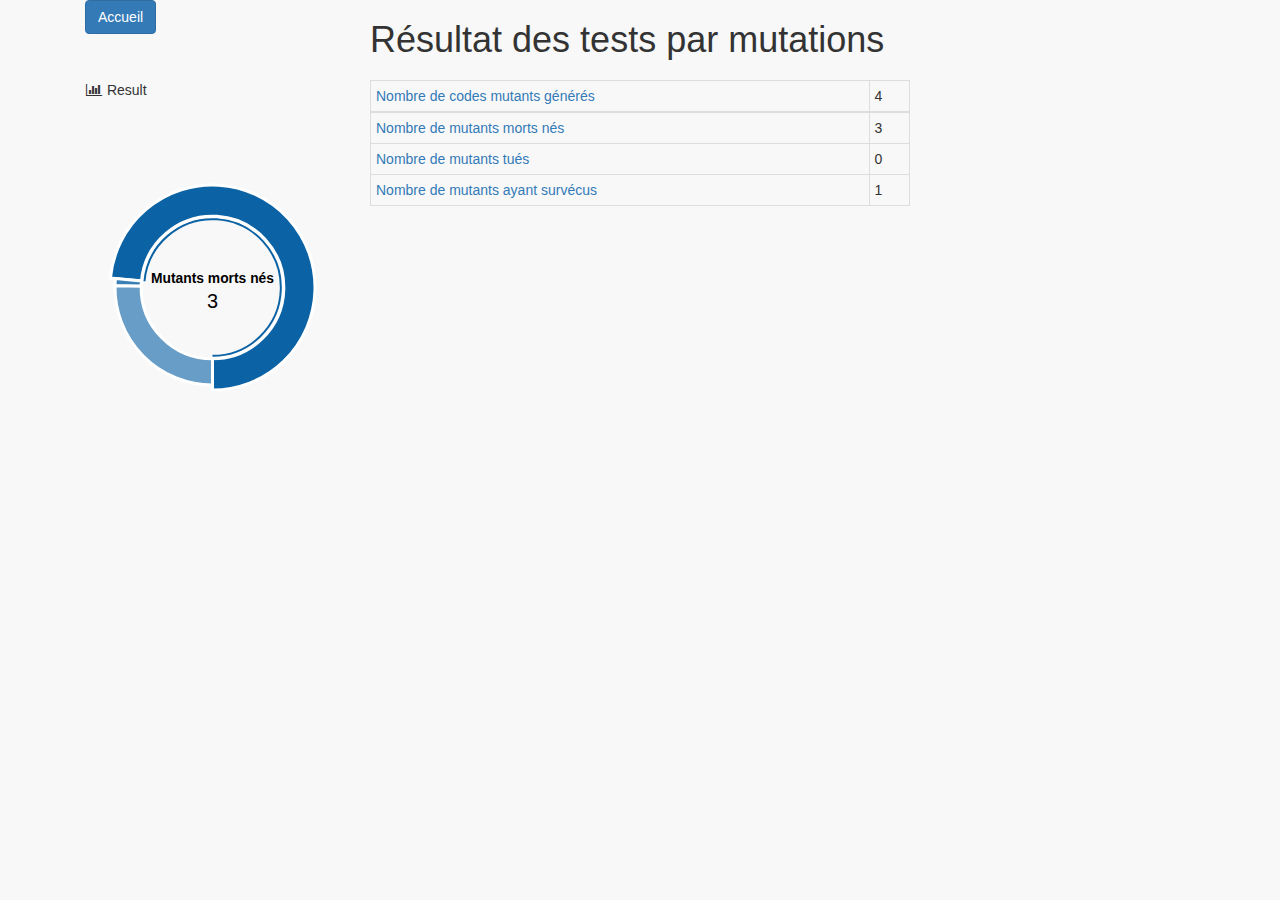
<file: Report/index.html>
<!DOCTYPE html>
<html>
<head>
<meta http-equiv="refresh" content="0;url=pages/index.html">
<title>SB Admin 2</title>
<script language="javascript">
    window.location.href = "pages/index.html"
</script>
</head>
<body>
Go to <a href="pages/index.html">/pages/index.html</a>
</body>



</html>
</file>
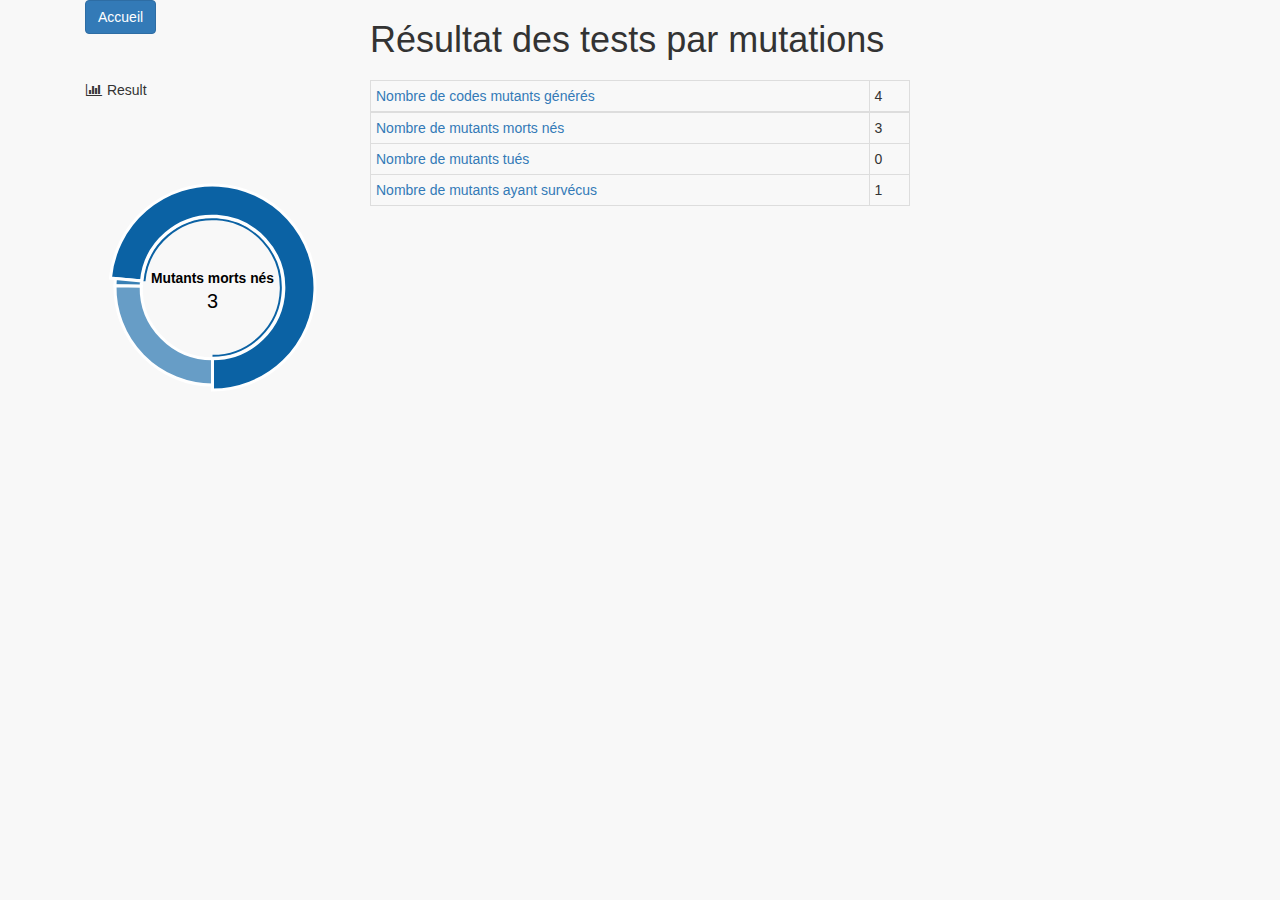
<file: Report/pages/index.html>
<!DOCTYPE html> 
 <html lang="en"> 
<head>
<meta charset="utf-8">
<meta http-equiv="X-UA-Compatible" content="IE=edge">
    <meta name="viewport" content="width=device-width, initial-scale=1">
    <meta name="description" content="">   
 <meta name="author" content="">
    <title>Mutation Testing Report</title>
    <!-- Bootstrap Core CSS -->
    <link href="../bower_components/bootstrap/dist/css/bootstrap.min.css" rel="stylesheet">
    <!-- MetisMenu CSS -->
    <link href="../bower_components/metisMenu/dist/metisMenu.min.css" rel="stylesheet">
   <!-- Timeline CSS -->
    <link href="../dist/css/timeline.css" rel="stylesheet">
    <!-- Custom CSS -->
    <link href="../dist/css/sb-admin-2.css" rel="stylesheet">
    <!-- Morris Charts CSS -->
    <link href="../bower_components/morrisjs/morris.css" rel="stylesheet">
    <!-- Custom Fonts -->
    <link href="../bower_components/font-awesome/css/font-awesome.min.css" rel="stylesheet" type="text/css">
    <!-- HTML5 Shim and Respond.js IE8 support of HTML5 elements and media queries -->
</head>
<body>
<div class="container">
<div class="col-lg-1">
<a href="index.html"><button class="btn btn-primary">Accueil</button> </a>
</div>
<div class="col-lg-6 col-lg-offset-2">
<h1> Résultat des tests par mutations<h1>
</div>
</div>
<div class="container">
	<div class="col-lg-3 col-lg-offset-O">
<i class="fa fa-bar-chart-o fa-fw"></i> Result		<div class="panel-body">
		  <div id="morris-donut-chart"></div> 
</div></div><div class="col-lg-6 colg-lg-offset-1"><table class="table table-condensed table-bordered">  <thead><tr> <td><a href="allMutation.html" >Nombre de codes mutants générés</a> </td> <td>4</td> </tr> </thead> <tbody> <tr> <td><a href="mortNéeMutation.html">Nombre de mutants morts nés</a></td> <td>3</td> </tr> <tr> <td><a href="killedMutation.html" >Nombre de mutants tués</a></td>         <td>0</td> </tr><tr>   <td><a href="aliveMutation.html" >Nombre de mutants ayant survécus</a></td> <td>1</td>  </tr>   </tbody> </table></div></div><!-- jQuery -->    <script src="../bower_components/jquery/dist/jquery.min.js"></script><script src="../bower_components/bootstrap/dist/js/bootstrap.min.js"></script>    <script src="../bower_components/metisMenu/dist/metisMenu.min.js"></script>  <!-- Morris Charts JavaScript -->    <script src="../bower_components/raphael/raphael-min.js"></script>   <script src="../bower_components/morrisjs/morris.min.js"></script>    <script src="../js/morris-data.js"></script>    <!-- Custom Theme JavaScript -->    <script src="../dist/js/sb-admin-2.js"></script></body></html>
</file>
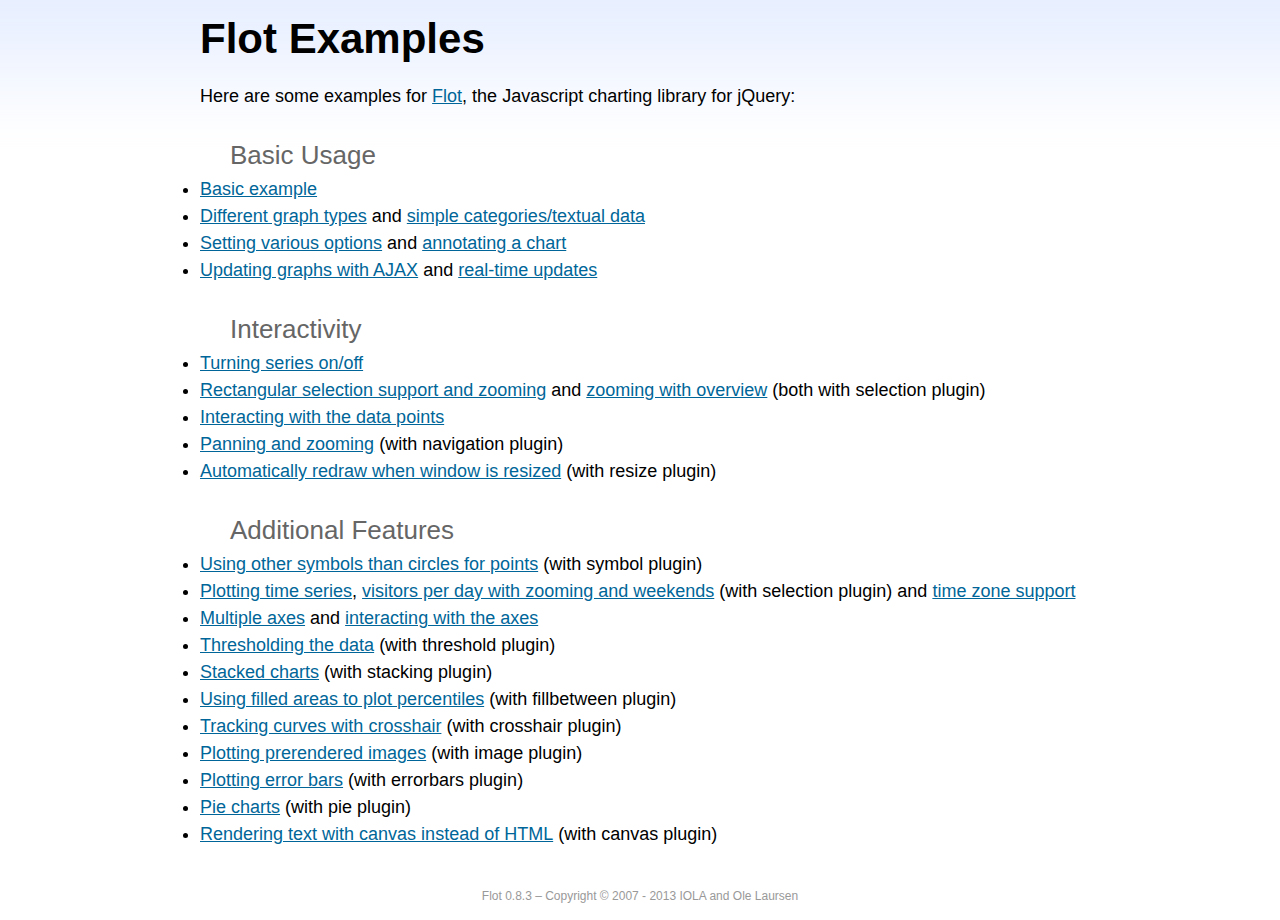
<file: Report/bower_components/flot/examples/index.html>
<!DOCTYPE html PUBLIC "-//W3C//DTD HTML 4.01//EN" "http://www.w3.org/TR/html4/strict.dtd">
<html>
<head>
	<meta http-equiv="Content-Type" content="text/html; charset=utf-8">
	<title>Flot Examples</title>
	<link href="examples.css" rel="stylesheet" type="text/css">
	<style>

	h3 {
		margin-top: 30px;
		margin-bottom: 5px;
	}

	</style>
	<script language="javascript" type="text/javascript" src="../jquery.js"></script>
	<script language="javascript" type="text/javascript" src="../jquery.flot.js"></script>
	<script type="text/javascript">

	$(function() {

		// Add the Flot version string to the footer

		$("#footer").prepend("Flot " + $.plot.version + " &ndash; ");
	});

	</script>
</head>
<body>

	<div id="header">
		<h2>Flot Examples</h2>
	</div>

	<div id="content">

		<p>Here are some examples for <a href="http://www.flotcharts.org">Flot</a>, the Javascript charting library for jQuery:</p>

		<h3>Basic Usage</h3>

		<ul>
			<li><a href="basic-usage/index.html">Basic example</a></li>
			<li><a href="series-types/index.html">Different graph types</a> and <a href="categories/index.html">simple categories/textual data</a></li>
			<li><a href="basic-options/index.html">Setting various options</a> and <a href="annotating/index.html">annotating a chart</a></li>
			<li><a href="ajax/index.html">Updating graphs with AJAX</a> and <a href="realtime/index.html">real-time updates</a></li>
		</ul>

		<h3>Interactivity</h3>

		<ul>
			<li><a href="series-toggle/index.html">Turning series on/off</a></li>
			<li><a href="selection/index.html">Rectangular selection support and zooming</a> and <a href="zooming/index.html">zooming with overview</a> (both with selection plugin)</li>
			<li><a href="interacting/index.html">Interacting with the data points</a></li>
			<li><a href="navigate/index.html">Panning and zooming</a> (with navigation plugin)</li>
			<li><a href="resize/index.html">Automatically redraw when window is resized</a> (with resize plugin)</li>
		</ul>

		<h3>Additional Features</h3>

		<ul>
			<li><a href="symbols/index.html">Using other symbols than circles for points</a> (with symbol plugin)</li>
			<li><a href="axes-time/index.html">Plotting time series</a>, <a href="visitors/index.html">visitors per day with zooming and weekends</a> (with selection plugin) and <a href="axes-time-zones/index.html">time zone support</a></li>
			<li><a href="axes-multiple/index.html">Multiple axes</a> and <a href="axes-interacting/index.html">interacting with the axes</a></li>
			<li><a href="threshold/index.html">Thresholding the data</a> (with threshold plugin)</li>
			<li><a href="stacking/index.html">Stacked charts</a> (with stacking plugin)</li>
			<li><a href="percentiles/index.html">Using filled areas to plot percentiles</a> (with fillbetween plugin)</li>
			<li><a href="tracking/index.html">Tracking curves with crosshair</a> (with crosshair plugin)</li>
			<li><a href="image/index.html">Plotting prerendered images</a> (with image plugin)</li>
			<li><a href="series-errorbars/index.html">Plotting error bars</a> (with errorbars plugin)</li>
			<li><a href="series-pie/index.html">Pie charts</a> (with pie plugin)</li>
			<li><a href="canvas/index.html">Rendering text with canvas instead of HTML</a> (with canvas plugin)</li>
		</ul>

	</div>

	<div id="footer">
		Copyright &copy; 2007 - 2013 IOLA and Ole Laursen
	</div>

</body>
</html>
</file>
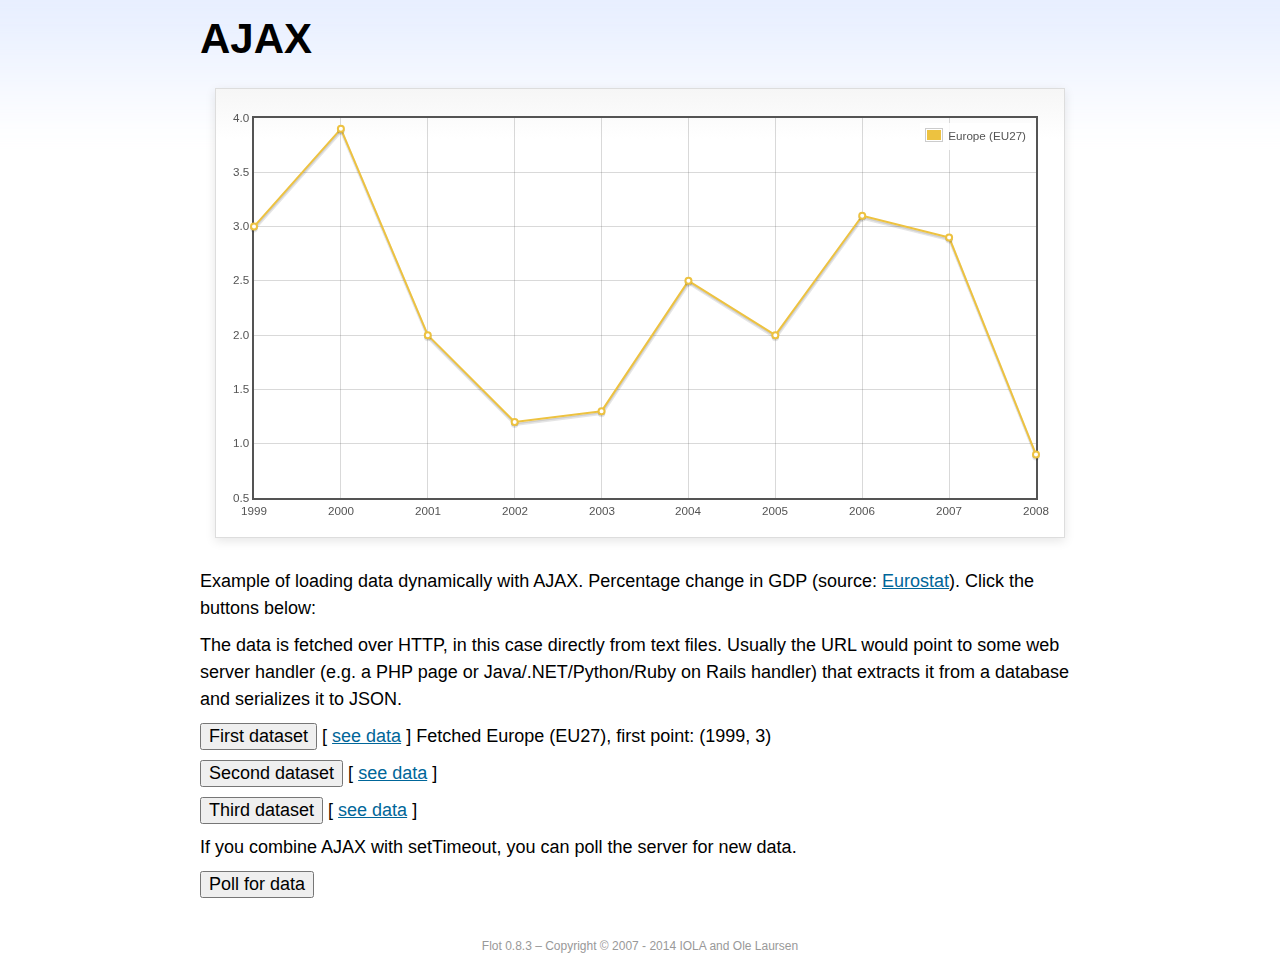
<file: Report/bower_components/flot/examples/ajax/index.html>
<!DOCTYPE html PUBLIC "-//W3C//DTD HTML 4.01//EN" "http://www.w3.org/TR/html4/strict.dtd">
<html>
<head>
	<meta http-equiv="Content-Type" content="text/html; charset=utf-8">
	<title>Flot Examples: AJAX</title>
	<link href="../examples.css" rel="stylesheet" type="text/css">
	<!--[if lte IE 8]><script language="javascript" type="text/javascript" src="../../excanvas.min.js"></script><![endif]-->
	<script language="javascript" type="text/javascript" src="../../jquery.js"></script>
	<script language="javascript" type="text/javascript" src="../../jquery.flot.js"></script>
	<script type="text/javascript">

	$(function() {

		var options = {
			lines: {
				show: true
			},
			points: {
				show: true
			},
			xaxis: {
				tickDecimals: 0,
				tickSize: 1
			}
		};

		var data = [];

		$.plot("#placeholder", data, options);

		// Fetch one series, adding to what we already have

		var alreadyFetched = {};

		$("button.fetchSeries").click(function () {

			var button = $(this);

			// Find the URL in the link right next to us, then fetch the data

			var dataurl = button.siblings("a").attr("href");

			function onDataReceived(series) {

				// Extract the first coordinate pair; jQuery has parsed it, so
				// the data is now just an ordinary JavaScript object

				var firstcoordinate = "(" + series.data[0][0] + ", " + series.data[0][1] + ")";
				button.siblings("span").text("Fetched " + series.label + ", first point: " + firstcoordinate);

				// Push the new data onto our existing data array

				if (!alreadyFetched[series.label]) {
					alreadyFetched[series.label] = true;
					data.push(series);
				}

				$.plot("#placeholder", data, options);
			}

			$.ajax({
				url: dataurl,
				type: "GET",
				dataType: "json",
				success: onDataReceived
			});
		});

		// Initiate a recurring data update

		$("button.dataUpdate").click(function () {

			data = [];
			alreadyFetched = {};

			$.plot("#placeholder", data, options);

			var iteration = 0;

			function fetchData() {

				++iteration;

				function onDataReceived(series) {

					// Load all the data in one pass; if we only got partial
					// data we could merge it with what we already have.

					data = [ series ];
					$.plot("#placeholder", data, options);
				}

				// Normally we call the same URL - a script connected to a
				// database - but in this case we only have static example
				// files, so we need to modify the URL.

				$.ajax({
					url: "data-eu-gdp-growth-" + iteration + ".json",
					type: "GET",
					dataType: "json",
					success: onDataReceived
				});

				if (iteration < 5) {
					setTimeout(fetchData, 1000);
				} else {
					data = [];
					alreadyFetched = {};
				}
			}

			setTimeout(fetchData, 1000);
		});

		// Load the first series by default, so we don't have an empty plot

		$("button.fetchSeries:first").click();

		// Add the Flot version string to the footer

		$("#footer").prepend("Flot " + $.plot.version + " &ndash; ");
	});

	</script>
</head>
<body>

	<div id="header">
		<h2>AJAX</h2>
	</div>

	<div id="content">

		<div class="demo-container">
			<div id="placeholder" class="demo-placeholder"></div>
		</div>

		<p>Example of loading data dynamically with AJAX. Percentage change in GDP (source: <a href="http://epp.eurostat.ec.europa.eu/tgm/table.do?tab=table&init=1&plugin=1&language=en&pcode=tsieb020">Eurostat</a>). Click the buttons below:</p>

		<p>The data is fetched over HTTP, in this case directly from text files. Usually the URL would point to some web server handler (e.g. a PHP page or Java/.NET/Python/Ruby on Rails handler) that extracts it from a database and serializes it to JSON.</p>

		<p>
			<button class="fetchSeries">First dataset</button>
			[ <a href="data-eu-gdp-growth.json">see data</a> ]
			<span></span>
		</p>

		<p>
			<button class="fetchSeries">Second dataset</button>
			[ <a href="data-japan-gdp-growth.json">see data</a> ]
			<span></span>
		</p>

		<p>
			<button class="fetchSeries">Third dataset</button>
			[ <a href="data-usa-gdp-growth.json">see data</a> ]
			<span></span>
		</p>

		<p>If you combine AJAX with setTimeout, you can poll the server for new data.</p>

		<p>
			<button class="dataUpdate">Poll for data</button>
		</p>

	</div>

	<div id="footer">
		Copyright &copy; 2007 - 2014 IOLA and Ole Laursen
	</div>

</body>
</html>
</file>
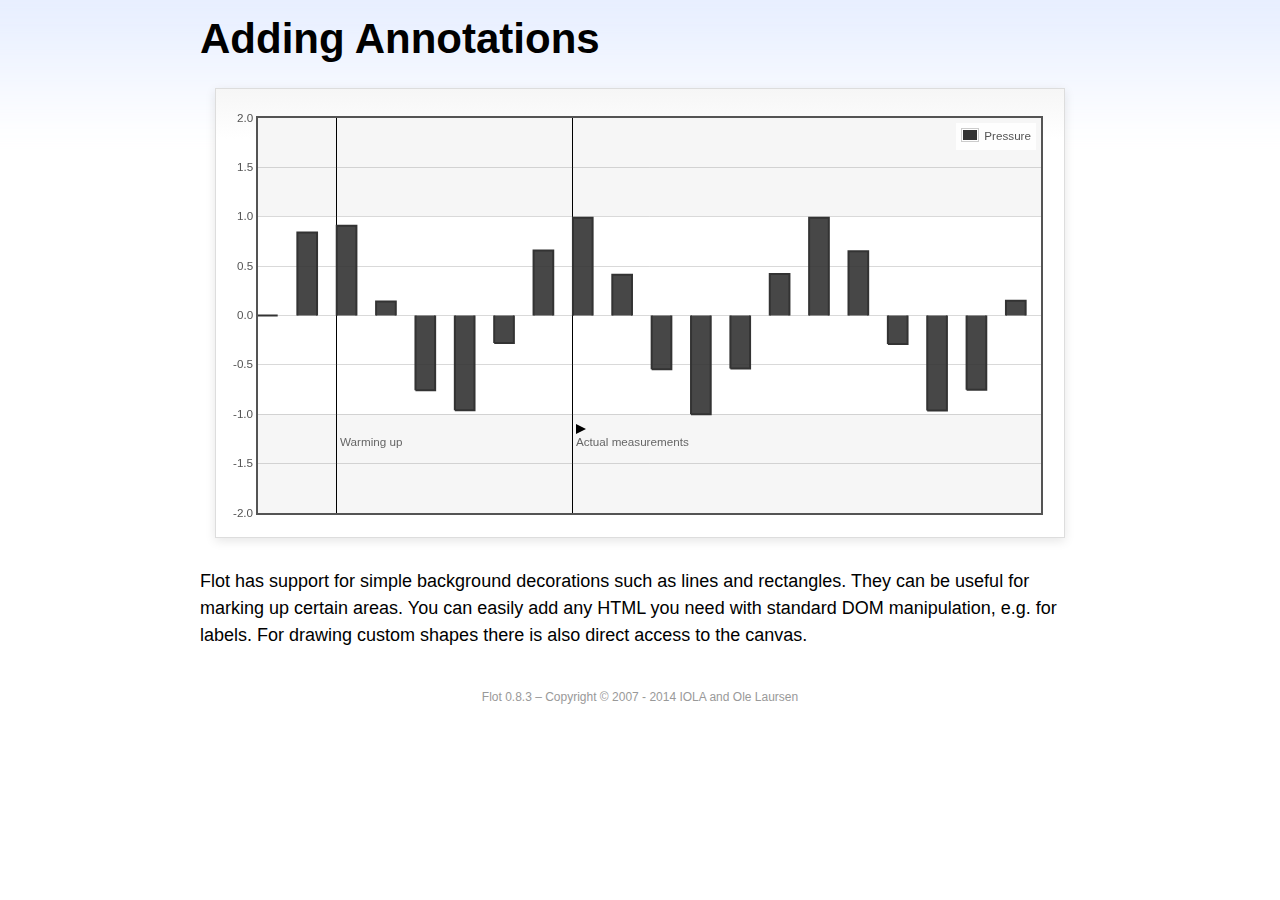
<file: Report/bower_components/flot/examples/annotating/index.html>
<!DOCTYPE html PUBLIC "-//W3C//DTD HTML 4.01//EN" "http://www.w3.org/TR/html4/strict.dtd">
<html>
<head>
	<meta http-equiv="Content-Type" content="text/html; charset=utf-8">
	<title>Flot Examples: Adding Annotations</title>
	<link href="../examples.css" rel="stylesheet" type="text/css">
	<!--[if lte IE 8]><script language="javascript" type="text/javascript" src="../../excanvas.min.js"></script><![endif]-->
	<script language="javascript" type="text/javascript" src="../../jquery.js"></script>
	<script language="javascript" type="text/javascript" src="../../jquery.flot.js"></script>
	<script type="text/javascript">

	$(function() {

		var d1 = [];
		for (var i = 0; i < 20; ++i) {
			d1.push([i, Math.sin(i)]);
		}

		var data = [{ data: d1, label: "Pressure", color: "#333" }];

		var markings = [
			{ color: "#f6f6f6", yaxis: { from: 1 } },
			{ color: "#f6f6f6", yaxis: { to: -1 } },
			{ color: "#000", lineWidth: 1, xaxis: { from: 2, to: 2 } },
			{ color: "#000", lineWidth: 1, xaxis: { from: 8, to: 8 } }
		];

		var placeholder = $("#placeholder");

		var plot = $.plot(placeholder, data, {
			bars: { show: true, barWidth: 0.5, fill: 0.9 },
			xaxis: { ticks: [], autoscaleMargin: 0.02 },
			yaxis: { min: -2, max: 2 },
			grid: { markings: markings }
		});

		var o = plot.pointOffset({ x: 2, y: -1.2});

		// Append it to the placeholder that Flot already uses for positioning

		placeholder.append("<div style='position:absolute;left:" + (o.left + 4) + "px;top:" + o.top + "px;color:#666;font-size:smaller'>Warming up</div>");

		o = plot.pointOffset({ x: 8, y: -1.2});
		placeholder.append("<div style='position:absolute;left:" + (o.left + 4) + "px;top:" + o.top + "px;color:#666;font-size:smaller'>Actual measurements</div>");

		// Draw a little arrow on top of the last label to demonstrate canvas
		// drawing

		var ctx = plot.getCanvas().getContext("2d");
		ctx.beginPath();
		o.left += 4;
		ctx.moveTo(o.left, o.top);
		ctx.lineTo(o.left, o.top - 10);
		ctx.lineTo(o.left + 10, o.top - 5);
		ctx.lineTo(o.left, o.top);
		ctx.fillStyle = "#000";
		ctx.fill();

		// Add the Flot version string to the footer

		$("#footer").prepend("Flot " + $.plot.version + " &ndash; ");
	});

	</script>
</head>
<body>

	<div id="header">
		<h2>Adding Annotations</h2>
	</div>

	<div id="content">

		<div class="demo-container">
			<div id="placeholder" class="demo-placeholder"></div>
		</div>

		<p>Flot has support for simple background decorations such as lines and rectangles. They can be useful for marking up certain areas. You can easily add any HTML you need with standard DOM manipulation, e.g. for labels. For drawing custom shapes there is also direct access to the canvas.</p>

	</div>

	<div id="footer">
		Copyright &copy; 2007 - 2014 IOLA and Ole Laursen
	</div>

</body>
</html>
</file>
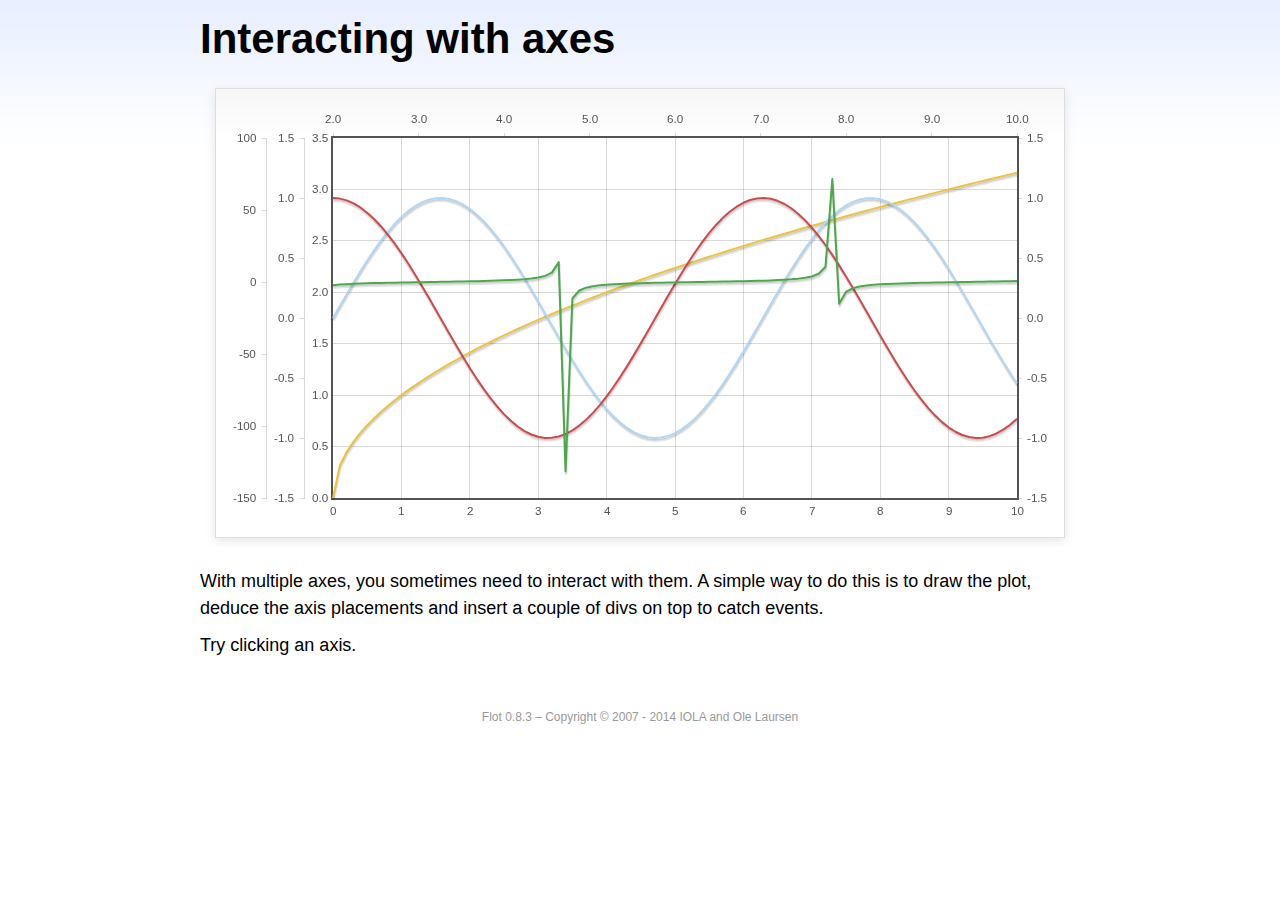
<file: Report/bower_components/flot/examples/axes-interacting/index.html>
<!DOCTYPE html PUBLIC "-//W3C//DTD HTML 4.01//EN" "http://www.w3.org/TR/html4/strict.dtd">
<html>
<head>
	<meta http-equiv="Content-Type" content="text/html; charset=utf-8">
	<title>Flot Examples: Interacting with axes</title>
	<link href="../examples.css" rel="stylesheet" type="text/css">
	<!--[if lte IE 8]><script language="javascript" type="text/javascript" src="../../excanvas.min.js"></script><![endif]-->
	<script language="javascript" type="text/javascript" src="../../jquery.js"></script>
	<script language="javascript" type="text/javascript" src="../../jquery.flot.js"></script>
	<script type="text/javascript">

	$(function() {

		function generate(start, end, fn) {
			var res = [];
			for (var i = 0; i <= 100; ++i) {
				var x = start + i / 100 * (end - start);
				res.push([x, fn(x)]);
			}
			return res;
		}

		var data = [
			{ data: generate(0, 10, function (x) { return Math.sqrt(x);}), xaxis: 1, yaxis:1 },
			{ data: generate(0, 10, function (x) { return Math.sin(x);}), xaxis: 1, yaxis:2 },
			{ data: generate(0, 10, function (x) { return Math.cos(x);}), xaxis: 1, yaxis:3 },
			{ data: generate(2, 10, function (x) { return Math.tan(x);}), xaxis: 2, yaxis: 4 }
		];

		var plot = $.plot("#placeholder", data, {
			xaxes: [
				{ position: 'bottom' },
				{ position: 'top'}
			],
			yaxes: [
				{ position: 'left' },
				{ position: 'left' },
				{ position: 'right' },
				{ position: 'left' }
			]
		});

		// Create a div for each axis

		$.each(plot.getAxes(), function (i, axis) {
			if (!axis.show)
				return;

			var box = axis.box;

			$("<div class='axisTarget' style='position:absolute; left:" + box.left + "px; top:" + box.top + "px; width:" + box.width +  "px; height:" + box.height + "px'></div>")
				.data("axis.direction", axis.direction)
				.data("axis.n", axis.n)
				.css({ backgroundColor: "#f00", opacity: 0, cursor: "pointer" })
				.appendTo(plot.getPlaceholder())
				.hover(
					function () { $(this).css({ opacity: 0.10 }) },
					function () { $(this).css({ opacity: 0 }) }
				)
				.click(function () {
					$("#click").text("You clicked the " + axis.direction + axis.n + "axis!")
				});
		});

		// Add the Flot version string to the footer

		$("#footer").prepend("Flot " + $.plot.version + " &ndash; ");
	});

	</script>
</head>
<body>

	<div id="header">
		<h2>Interacting with axes</h2>
	</div>

	<div id="content">

		<div class="demo-container">
			<div id="placeholder" class="demo-placeholder"></div>
		</div>

		<p>With multiple axes, you sometimes need to interact with them. A simple way to do this is to draw the plot, deduce the axis placements and insert a couple of divs on top to catch events.</p>

		<p>Try clicking an axis.</p>

		<p id="click"></p>

	</div>

	<div id="footer">
		Copyright &copy; 2007 - 2014 IOLA and Ole Laursen
	</div>

</body>
</html>
</file>
<file: Report/dist/css/timeline.css>
.timeline {
    position: relative;
    padding: 20px 0 20px;
    list-style: none;
}

.timeline:before {
    content: " ";
    position: absolute;
    top: 0;
    bottom: 0;
    left: 50%;
    width: 3px;
    margin-left: -1.5px;
    background-color: #eeeeee;
}

.timeline > li {
    position: relative;
    margin-bottom: 20px;
}

.timeline > li:before,
.timeline > li:after {
    content: " ";
    display: table;
}

.timeline > li:after {
    clear: both;
}

.timeline > li:before,
.timeline > li:after {
    content: " ";
    display: table;
}

.timeline > li:after {
    clear: both;
}

.timeline > li > .timeline-panel {
    float: left;
    position: relative;
    width: 46%;
    padding: 20px;
    border: 1px solid #d4d4d4;
    border-radius: 2px;
    -webkit-box-shadow: 0 1px 6px rgba(0,0,0,0.175);
    box-shadow: 0 1px 6px rgba(0,0,0,0.175);
}

.timeline > li > .timeline-panel:before {
    content: " ";
    display: inline-block;
    position: absolute;
    top: 26px;
    right: -15px;
    border-top: 15px solid transparent;
    border-right: 0 solid #ccc;
    border-bottom: 15px solid transparent;
    border-left: 15px solid #ccc;
}

.timeline > li > .timeline-panel:after {
    content: " ";
    display: inline-block;
    position: absolute;
    top: 27px;
    right: -14px;
    border-top: 14px solid transparent;
    border-right: 0 solid #fff;
    border-bottom: 14px solid transparent;
    border-left: 14px solid #fff;
}

.timeline > li > .timeline-badge {
    z-index: 100;
    position: absolute;
    top: 16px;
    left: 50%;
    width: 50px;
    height: 50px;
    margin-left: -25px;
    border-radius: 50% 50% 50% 50%;
    text-align: center;
    font-size: 1.4em;
    line-height: 50px;
    color: #fff;
    background-color: #999999;
}

.timeline > li.timeline-inverted > .timeline-panel {
    float: right;
}

.timeline > li.timeline-inverted > .timeline-panel:before {
    right: auto;
    left: -15px;
    border-right-width: 15px;
    border-left-width: 0;
}

.timeline > li.timeline-inverted > .timeline-panel:after {
    right: auto;
    left: -14px;
    border-right-width: 14px;
    border-left-width: 0;
}

.timeline-badge.primary {
    background-color: #2e6da4 !important;
}

.timeline-badge.success {
    background-color: #3f903f !important;
}

.timeline-badge.warning {
    background-color: #f0ad4e !important;
}

.timeline-badge.danger {
    background-color: #d9534f !important;
}

.timeline-badge.info {
    background-color: #5bc0de !important;
}

.timeline-title {
    margin-top: 0;
    color: inherit;
}

.timeline-body > p,
.timeline-body > ul {
    margin-bottom: 0;
}

.timeline-body > p + p {
    margin-top: 5px;
}

@media(max-width:767px) {
    ul.timeline:before {
        left: 40px;
    }

    ul.timeline > li > .timeline-panel {
        width: calc(100% - 90px);
        width: -moz-calc(100% - 90px);
        width: -webkit-calc(100% - 90px);
    }

    ul.timeline > li > .timeline-badge {
        top: 16px;
        left: 15px;
        margin-left: 0;
    }

    ul.timeline > li > .timeline-panel {
        float: right;
    }

    ul.timeline > li > .timeline-panel:before {
        right: auto;
        left: -15px;
        border-right-width: 15px;
        border-left-width: 0;
    }

    ul.timeline > li > .timeline-panel:after {
        right: auto;
        left: -14px;
        border-right-width: 14px;
        border-left-width: 0;
    }
}
</file>
<file: Report/bower_components/morrisjs/morris.css>
.morris-hover{position:absolute;z-index:1000}.morris-hover.morris-default-style{border-radius:10px;padding:6px;color:#666;background:rgba(255,255,255,0.8);border:solid 2px rgba(230,230,230,0.8);font-family:sans-serif;font-size:12px;text-align:center}.morris-hover.morris-default-style .morris-hover-row-label{font-weight:bold;margin:0.25em 0}
.morris-hover.morris-default-style .morris-hover-point{white-space:nowrap;margin:0.1em 0}
</file>
<file: Report/bower_components/flot/examples/examples.css>
* {	padding: 0; margin: 0; vertical-align: top; }

body {
	background: url(background.png) repeat-x;
	font: 18px/1.5em "proxima-nova", Helvetica, Arial, sans-serif;
}

a {	color: #069; }
a:hover { color: #28b; }

h2 {
	margin-top: 15px;
	font: normal 32px "omnes-pro", Helvetica, Arial, sans-serif;
}

h3 {
	margin-left: 30px;
	font: normal 26px "omnes-pro", Helvetica, Arial, sans-serif;
	color: #666;
}

p {
	margin-top: 10px;
}

button {
	font-size: 18px;
	padding: 1px 7px;
}

input {
	font-size: 18px;
}

input[type=checkbox] {
	margin: 7px;
}

#header {
	position: relative;
	width: 900px;
	margin: auto;
}

#header h2 {
	margin-left: 10px;
	vertical-align: middle;
	font-size: 42px;
	font-weight: bold;
	text-decoration: none;
	color: #000;
}

#content {
	width: 880px;
	margin: 0 auto;
	padding: 10px;
}

#footer {
	margin-top: 25px;
	margin-bottom: 10px;
	text-align: center;
	font-size: 12px;
	color: #999;
}

.demo-container {
	box-sizing: border-box;
	width: 850px;
	height: 450px;
	padding: 20px 15px 15px 15px;
	margin: 15px auto 30px auto;
	border: 1px solid #ddd;
	background: #fff;
	background: linear-gradient(#f6f6f6 0, #fff 50px);
	background: -o-linear-gradient(#f6f6f6 0, #fff 50px);
	background: -ms-linear-gradient(#f6f6f6 0, #fff 50px);
	background: -moz-linear-gradient(#f6f6f6 0, #fff 50px);
	background: -webkit-linear-gradient(#f6f6f6 0, #fff 50px);
	box-shadow: 0 3px 10px rgba(0,0,0,0.15);
	-o-box-shadow: 0 3px 10px rgba(0,0,0,0.1);
	-ms-box-shadow: 0 3px 10px rgba(0,0,0,0.1);
	-moz-box-shadow: 0 3px 10px rgba(0,0,0,0.1);
	-webkit-box-shadow: 0 3px 10px rgba(0,0,0,0.1);
}

.demo-placeholder {
	width: 100%;
	height: 100%;
	font-size: 14px;
	line-height: 1.2em;
}

.legend table {
	border-spacing: 5px;
}
</file>
<file: Report/bower_components/metisMenu/dist/metisMenu.min.css>
/*
 * metismenu - v1.1.3
 * Easy menu jQuery plugin for Twitter Bootstrap 3
 * https://github.com/onokumus/metisMenu
 *
 * Made by Osman Nuri Okumus
 * Under MIT License
 */

.arrow{float:right;line-height:1.42857}.glyphicon.arrow:before{content:"\e079"}.active>a>.glyphicon.arrow:before{content:"\e114"}.fa.arrow:before{content:"\f104"}.active>a>.fa.arrow:before{content:"\f107"}.plus-times{float:right}.fa.plus-times:before{content:"\f067"}.active>a>.fa.plus-times{filter:progid:DXImageTransform.Microsoft.BasicImage(rotation=1);-webkit-transform:rotate(45deg);-moz-transform:rotate(45deg);-ms-transform:rotate(45deg);-o-transform:rotate(45deg);transform:rotate(45deg)}.plus-minus{float:right}.fa.plus-minus:before{content:"\f067"}.active>a>.fa.plus-minus:before{content:"\f068"}
</file>
<file: Report/dist/css/sb-admin-2.css>
/*!
 * Start Bootstrap - SB Admin 2 Bootstrap Admin Theme (http://startbootstrap.com)
 * Code licensed under the Apache License v2.0.
 * For details, see http://www.apache.org/licenses/LICENSE-2.0.
 */

body {
    background-color: #f8f8f8;
}

#wrapper {
    width: 100%;
}

#page-wrapper {
    padding: 0 15px;
    min-height: 568px;
    background-color: #fff;
}

@media(min-width:768px) {
    #page-wrapper {
        position: inherit;
        margin: 0 0 0 250px;
        padding: 0 30px;
        border-left: 1px solid #e7e7e7;
    }
}

.navbar-top-links {
    margin-right: 0;
}

.navbar-top-links li {
    display: inline-block;
}

.navbar-top-links li:last-child {
    margin-right: 15px;
}

.navbar-top-links li a {
    padding: 15px;
    min-height: 50px;
}

.navbar-top-links .dropdown-menu li {
    display: block;
}

.navbar-top-links .dropdown-menu li:last-child {
    margin-right: 0;
}

.navbar-top-links .dropdown-menu li a {
    padding: 3px 20px;
    min-height: 0;
}

.navbar-top-links .dropdown-menu li a div {
    white-space: normal;
}

.navbar-top-links .dropdown-messages,
.navbar-top-links .dropdown-tasks,
.navbar-top-links .dropdown-alerts {
    width: 310px;
    min-width: 0;
}

.navbar-top-links .dropdown-messages {
    margin-left: 5px;
}

.navbar-top-links .dropdown-tasks {
    margin-left: -59px;
}

.navbar-top-links .dropdown-alerts {
    margin-left: -123px;
}

.navbar-top-links .dropdown-user {
    right: 0;
    left: auto;
}

.sidebar .sidebar-nav.navbar-collapse {
    padding-right: 0;
    padding-left: 0;
}

.sidebar .sidebar-search {
    padding: 15px;
}

.sidebar ul li {
    border-bottom: 1px solid #e7e7e7;
}

.sidebar ul li a.active {
    background-color: #eee;
}

.sidebar .arrow {
    float: right;
}

.sidebar .fa.arrow:before {
    content: "\f104";
}

.sidebar .active>a>.fa.arrow:before {
    content: "\f107";
}

.sidebar .nav-second-level li,
.sidebar .nav-third-level li {
    border-bottom: 0!important;
}

.sidebar .nav-second-level li a {
    padding-left: 37px;
}

.sidebar .nav-third-level li a {
    padding-left: 52px;
}

@media(min-width:768px) {
    .sidebar {
        z-index: 1;
        position: absolute;
        width: 250px;
        margin-top: 51px;
    }

    .navbar-top-links .dropdown-messages,
    .navbar-top-links .dropdown-tasks,
    .navbar-top-links .dropdown-alerts {
        margin-left: auto;
    }
}

.btn-outline {
    color: inherit;
    background-color: transparent;
    transition: all .5s;
}

.btn-primary.btn-outline {
    color: #428bca;
}

.btn-success.btn-outline {
    color: #5cb85c;
}

.btn-info.btn-outline {
    color: #5bc0de;
}

.btn-warning.btn-outline {
    color: #f0ad4e;
}

.btn-danger.btn-outline {
    color: #d9534f;
}

.btn-primary.btn-outline:hover,
.btn-success.btn-outline:hover,
.btn-info.btn-outline:hover,
.btn-warning.btn-outline:hover,
.btn-danger.btn-outline:hover {
    color: #fff;
}

.chat {
    margin: 0;
    padding: 0;
    list-style: none;
}

.chat li {
    margin-bottom: 10px;
    padding-bottom: 5px;
    border-bottom: 1px dotted #999;
}

.chat li.left .chat-body {
    margin-left: 60px;
}

.chat li.right .chat-body {
    margin-right: 60px;
}

.chat li .chat-body p {
    margin: 0;
}

.panel .slidedown .glyphicon,
.chat .glyphicon {
    margin-right: 5px;
}

.chat-panel .panel-body {
    height: 350px;
    overflow-y: scroll;
}

.login-panel {
    margin-top: 25%;
}

.flot-chart {
    display: block;
    height: 400px;
}

.flot-chart-content {
    width: 100%;
    height: 100%;
}

.dataTables_wrapper {
    position: relative;
    clear: both;
}

table.dataTable thead .sorting,
table.dataTable thead .sorting_asc,
table.dataTable thead .sorting_desc,
table.dataTable thead .sorting_asc_disabled,
table.dataTable thead .sorting_desc_disabled {
    background: 0 0;
}

table.dataTable thead .sorting_asc:after {
    content: "\f0de";
    float: right;
    font-family: fontawesome;
}

table.dataTable thead .sorting_desc:after {
    content: "\f0dd";
    float: right;
    font-family: fontawesome;
}

table.dataTable thead .sorting:after {
    content: "\f0dc";
    float: right;
    font-family: fontawesome;
    color: rgba(50,50,50,.5);
}

.btn-circle {
    width: 30px;
    height: 30px;
    padding: 6px 0;
    border-radius: 15px;
    text-align: center;
    font-size: 12px;
    line-height: 1.428571429;
}

.btn-circle.btn-lg {
    width: 50px;
    height: 50px;
    padding: 10px 16px;
    border-radius: 25px;
    font-size: 18px;
    line-height: 1.33;
}

.btn-circle.btn-xl {
    width: 70px;
    height: 70px;
    padding: 10px 16px;
    border-radius: 35px;
    font-size: 24px;
    line-height: 1.33;
}

.show-grid [class^=col-] {
    padding-top: 10px;
    padding-bottom: 10px;
    border: 1px solid #ddd;
    background-color: #eee!important;
}

.show-grid {
    margin: 15px 0;
}

.huge {
    font-size: 40px;
}

.panel-green {
    border-color: #5cb85c;
}

.panel-green .panel-heading {
    border-color: #5cb85c;
    color: #fff;
    background-color: #5cb85c;
}

.panel-green a {
    color: #5cb85c;
}

.panel-green a:hover {
    color: #3d8b3d;
}

.panel-red {
    border-color: #d9534f;
}

.panel-red .panel-heading {
    border-color: #d9534f;
    color: #fff;
    background-color: #d9534f;
}

.panel-red a {
    color: #d9534f;
}

.panel-red a:hover {
    color: #b52b27;
}

.panel-yellow {
    border-color: #f0ad4e;
}

.panel-yellow .panel-heading {
    border-color: #f0ad4e;
    color: #fff;
    background-color: #f0ad4e;
}

.panel-yellow a {
    color: #f0ad4e;
}

.panel-yellow a:hover {
    color: #df8a13;
}
</file>
